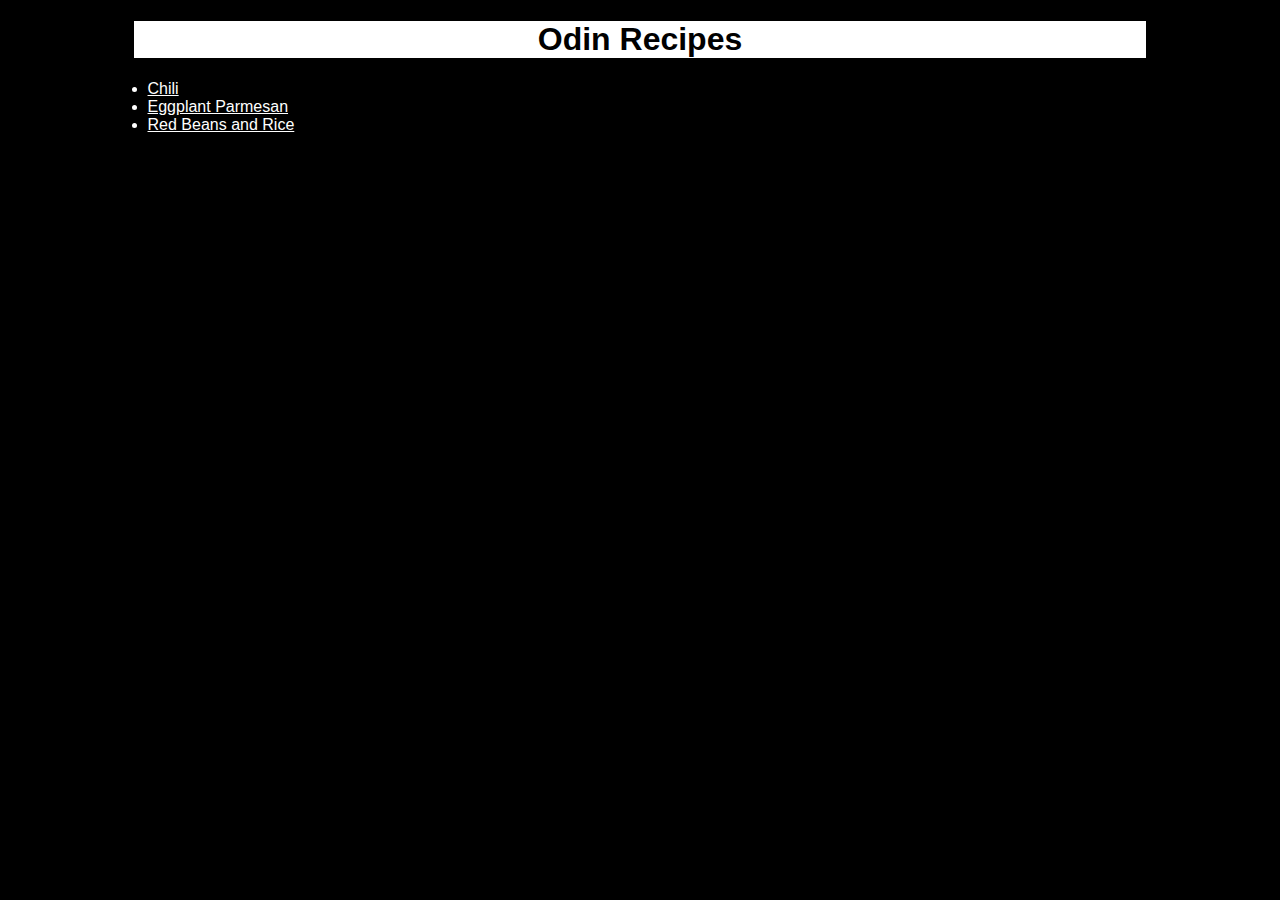
<file: index.html>
<!DOCTYPE html>
<html lang="en">
<head>
    <meta charset="UTF-8">
    <meta http-equiv="X-UA-Compatible" content="IE=edge">
    <meta name="viewport" content="width=device-width, initial-scale=1.0">
    <title>Odin Recipes</title>
    <link rel="stylesheet" href="style.css">
</head>
<body>
    <h1>Odin Recipes</h1>
    <ul>
        <li><a href="recipes/chili.html">Chili</a></li>
        <li><a href="recipes/eggplantparm.html">Eggplant Parmesan</a></li>
        <li><a href="recipes/redbeans.html">Red Beans and Rice</a></li>
    </ul>
</body>
</html>
</file>
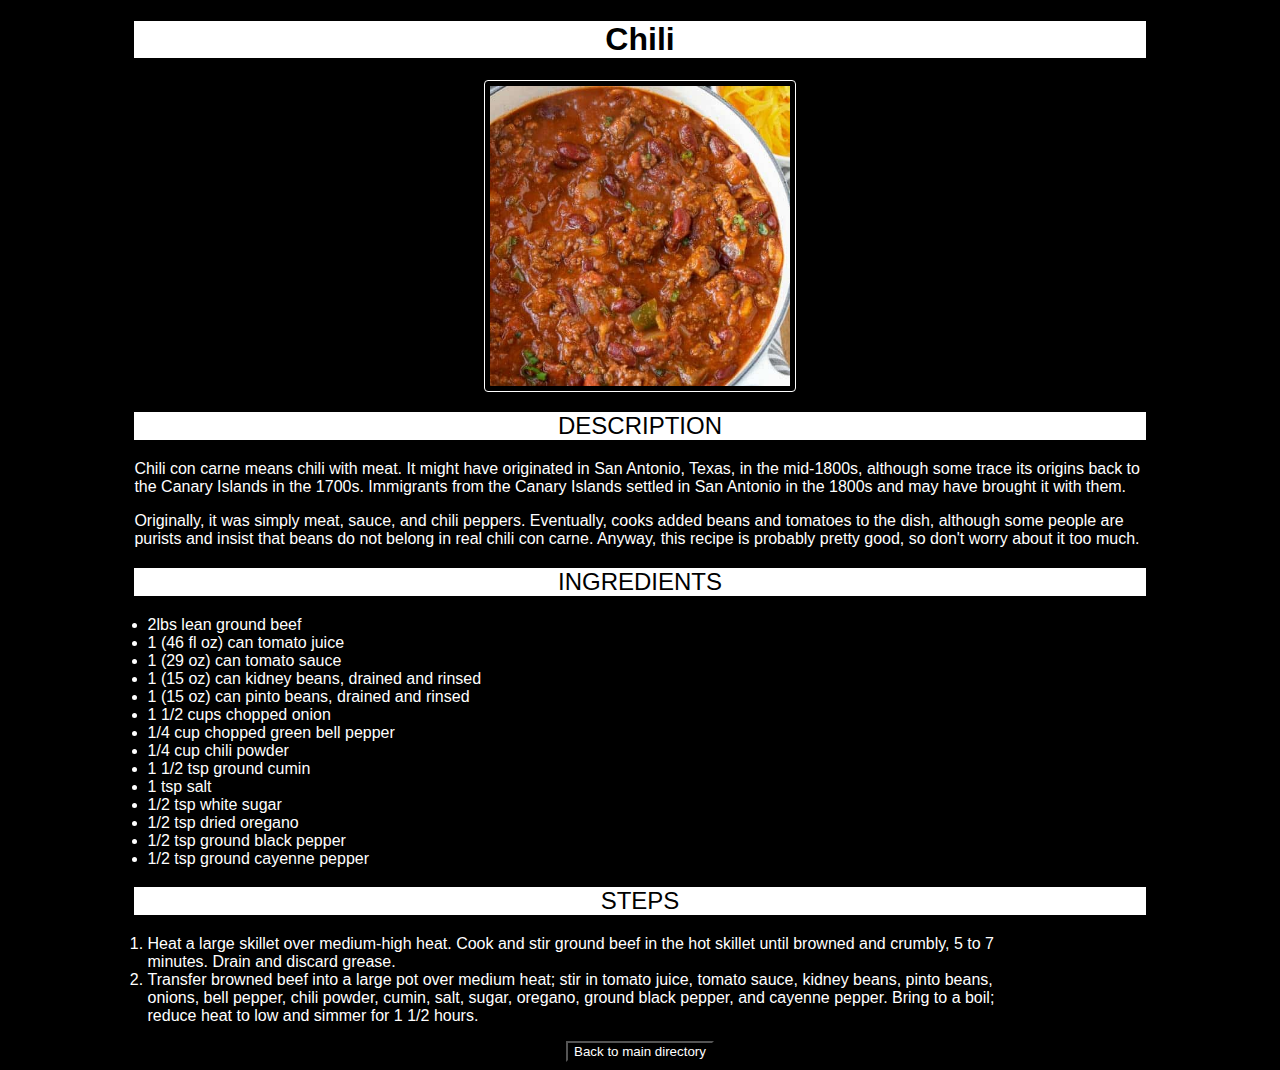
<file: recipes/chili.html>
<!DOCTYPE html>
<html lang="en">
<head>
    <meta charset="UTF-8">
    <meta http-equiv="X-UA-Compatible" content="IE=edge">
    <meta name="viewport" content="width=device-width, initial-scale=1.0">
    <title>Chili</title>
    <link rel="stylesheet" href="../style.css">
</head>
<body>
    <h1>Chili</h1>
    <img src="../images/chili.jpg">
    <h2>Description</h2>
    <p>Chili con carne means chili with meat. It might have originated in San Antonio, Texas, in the mid-1800s, although some trace its origins back to the Canary Islands in the 1700s. Immigrants from the Canary Islands settled in San Antonio in the 1800s and may have brought it with them. </p>
    <p>Originally, it was simply meat, sauce, and chili peppers. Eventually, cooks added beans and tomatoes to the dish, although some people are purists and insist that beans do not belong in real chili con carne. Anyway, this recipe is probably pretty good, so don't worry about it too much.</p>

    <h2>Ingredients</h2>
    <ul>
        <li>2lbs lean ground beef</li>
        <li>1 (46 fl oz) can tomato juice</li>
        <li>1 (29 oz) can tomato sauce</li>
        <li>1 (15 oz) can kidney beans, drained and rinsed</li>
        <li>1 (15 oz) can pinto beans, drained and rinsed</li>
        <li>1 1/2 cups chopped onion</li>
        <li>1/4 cup chopped green bell pepper</li>
        <li>1/4 cup chili powder</li>
        <li>1 1/2 tsp ground cumin</li>
        <li>1 tsp salt</li>
        <li>1/2 tsp white sugar</li>
        <li>1/2 tsp dried oregano</li>
        <li>1/2 tsp ground black pepper</li>
        <li>1/2 tsp ground cayenne pepper</li>
    </ul>

    <h2>Steps</h2>
    <ol>
        <li> Heat a large skillet over medium-high heat. Cook and stir ground beef in the hot skillet until browned and crumbly, 5 to 7 minutes. Drain and discard grease. </li>
        <li> Transfer browned beef into a large pot over medium heat; stir in tomato juice, tomato sauce, kidney beans, pinto beans, onions, bell pepper, chili powder, cumin, salt, sugar, oregano, ground black pepper, and cayenne pepper. Bring to a boil; reduce heat to low and simmer for 1 1/2 hours. </li>
    </ol>

    <button class="button" onclick="window.location.href='../index.html';">Back to main directory</button>
</body>
</html>
</file>
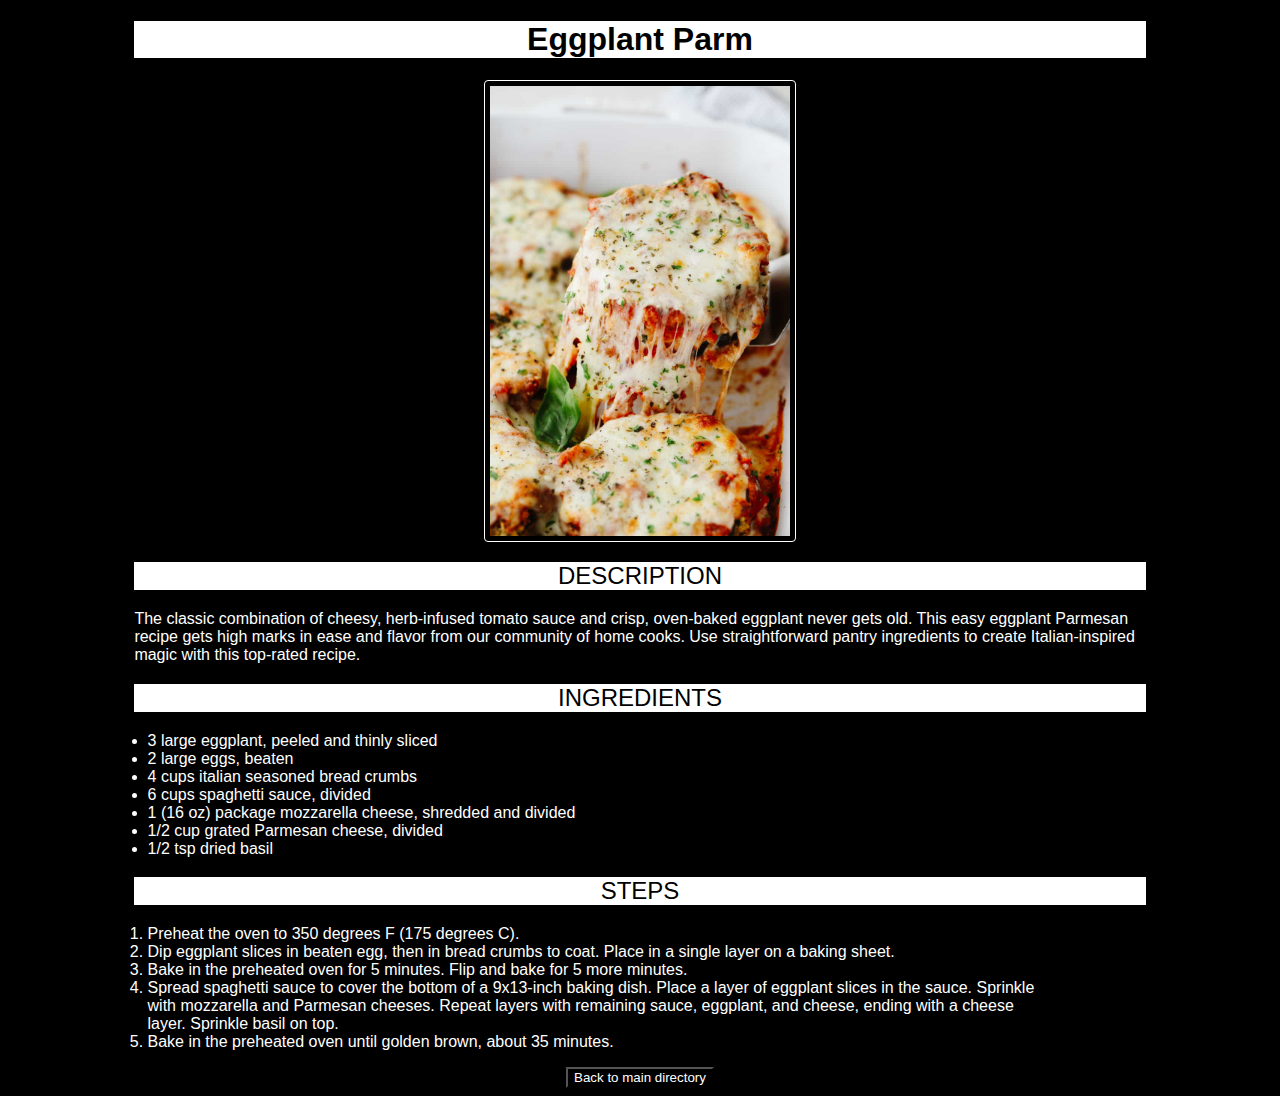
<file: recipes/eggplantparm.html>
<!DOCTYPE html>
<html lang="en">
<head>
    <meta charset="UTF-8">
    <meta http-equiv="X-UA-Compatible" content="IE=edge">
    <meta name="viewport" content="width=device-width, initial-scale=1.0">
    <title>Eggplant Parm</title>
    <link rel="stylesheet" href="../style.css">
</head>
<body>
    <h1>Eggplant Parm</h1>
    <img src="../images/parm.jpg">
    <h2>Description</h2>
    <p> The classic combination of cheesy, herb-infused tomato sauce and crisp, oven-baked eggplant never gets old. This easy eggplant Parmesan recipe gets high marks in ease and flavor from our community of home cooks. Use straightforward pantry ingredients to create Italian-inspired magic with this top-rated recipe.</p>

    <h2>Ingredients</h2>
    <ul>
        <li>3 large eggplant, peeled and thinly sliced</li>
        <li>2 large eggs, beaten</li>
        <li>4 cups italian seasoned bread crumbs</li>
        <li>6 cups spaghetti sauce, divided</li>
        <li>1 (16 oz) package mozzarella cheese, shredded and divided</li>
        <li>1/2 cup grated Parmesan cheese, divided</li>
        <li>1/2 tsp dried basil</li>
    </ul>

    <h2>Steps</h2>
    <ol>
        <li>Preheat the oven to 350 degrees F (175 degrees C). </li>
        <li>Dip eggplant slices in beaten egg, then in bread crumbs to coat. Place in a single layer on a baking sheet.</li>
        <li>Bake in the preheated oven for 5 minutes. Flip and bake for 5 more minutes.</li>
        <li>Spread spaghetti sauce to cover the bottom of a 9x13-inch baking dish. Place a layer of eggplant slices in the sauce. Sprinkle with mozzarella and Parmesan cheeses. Repeat layers with remaining sauce, eggplant, and cheese, ending with a cheese layer. Sprinkle basil on top.</li>
        <li> Bake in the preheated oven until golden brown, about 35 minutes.</li>
    </ol>

    <button class="button" onclick="window.location.href='../index.html';">Back to main directory</button>
</body>
</html>
</file>
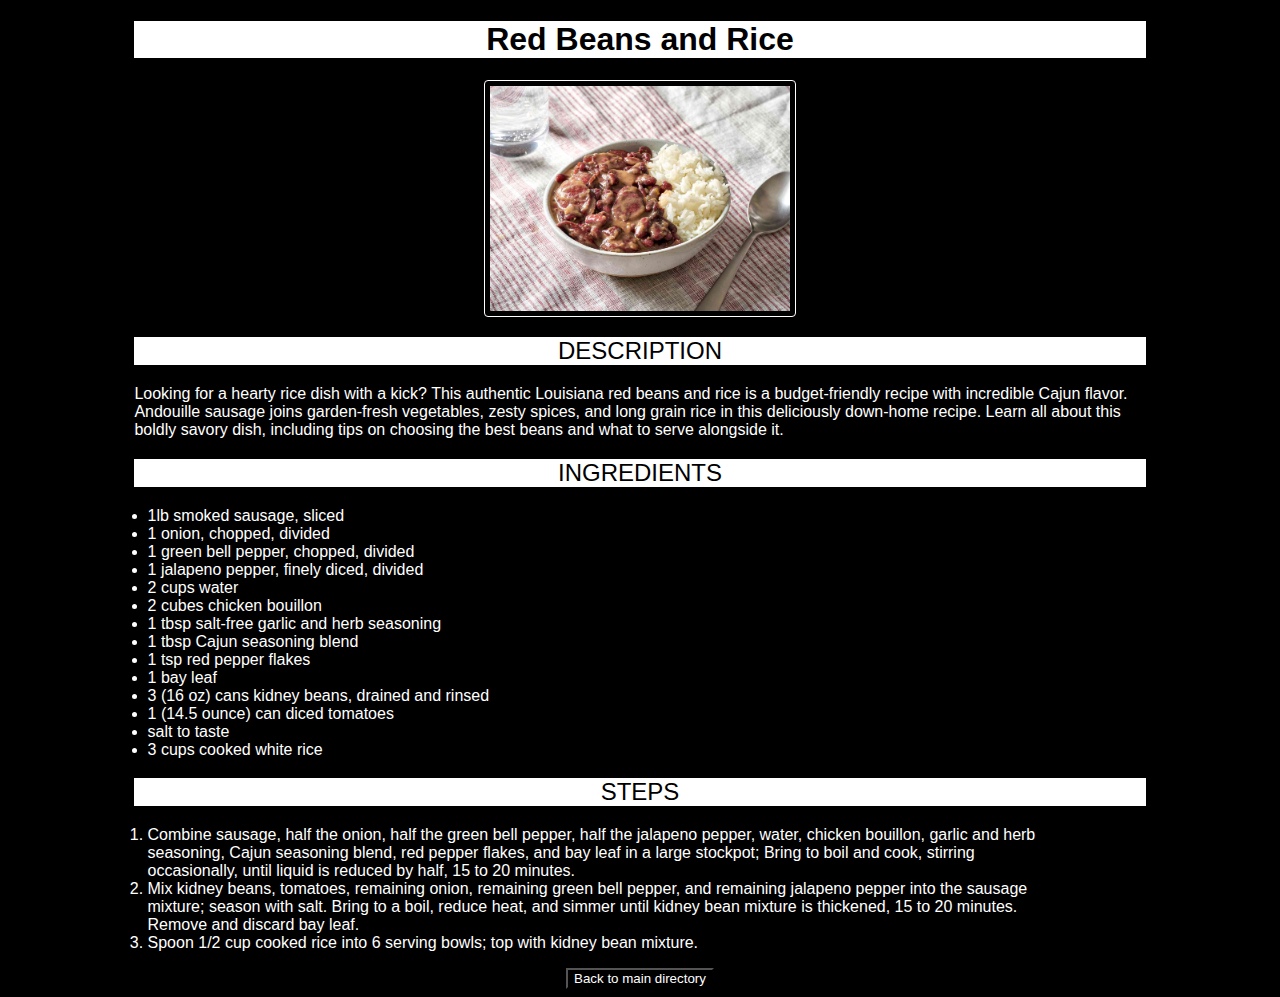
<file: recipes/redbeans.html>
<!DOCTYPE html>
<html lang="en">
<head>
    <meta charset="UTF-8">
    <meta http-equiv="X-UA-Compatible" content="IE=edge">
    <meta name="viewport" content="width=device-width, initial-scale=1.0">
    <title>Red Beans and Rice</title>
    <link rel="stylesheet" href="../style.css">
</head>
<body>
    <h1>Red Beans and Rice</h1>
    <img src="../images/redbeans.jpg">
    <h2>Description</h2>
    <p> Looking for a hearty rice dish with a kick? This authentic Louisiana red beans and rice is a budget-friendly recipe with incredible Cajun flavor. Andouille sausage joins garden-fresh vegetables, zesty spices, and long grain rice in this deliciously down-home recipe. Learn all about this boldly savory dish, including tips on choosing the best beans and what to serve alongside it. </p>

    <h2>Ingredients</h2>
    <ul>
        <li>1lb smoked sausage, sliced</li>
        <li>1 onion, chopped, divided</li>
        <li>1 green bell pepper, chopped, divided</li>
        <li>1 jalapeno pepper, finely diced, divided</li>
        <li>2 cups water</li>
        <li>2 cubes chicken bouillon</li>
        <li>1 tbsp salt-free garlic and herb seasoning</li>
        <li>1 tbsp Cajun seasoning blend</li>
        <li>1 tsp red pepper flakes</li>
        <li>1 bay leaf</li>
        <li>3 (16 oz) cans kidney beans, drained and rinsed</li>
        <li>1 (14.5 ounce) can diced tomatoes</li>
        <li>salt to taste</li>
        <li>3 cups cooked white rice</li>

    </ul>

    <h2>Steps</h2>
    <ol>
        <li>Combine sausage, half the onion, half the green bell pepper, half the jalapeno pepper, water, chicken bouillon, garlic and herb seasoning, Cajun seasoning blend, red pepper flakes, and bay leaf in a large stockpot; Bring to boil and cook, stirring occasionally, until liquid is reduced by half, 15 to 20 minutes.</li>
        <li>Mix kidney beans, tomatoes, remaining onion, remaining green bell pepper, and remaining jalapeno pepper into the sausage mixture; season with salt. Bring to a boil, reduce heat, and simmer until kidney bean mixture is thickened, 15 to 20 minutes. Remove and discard bay leaf.</li>
        <li>Spoon 1/2 cup cooked rice into 6 serving bowls; top with kidney bean mixture. </li>
    </ol>

    <button class="button" onclick="window.location.href='../index.html';">Back to main directory</button>
</body>
</html>
</file>
<file: style.css>
* {
    background-color: black;
    color: white;

    font-family: sans-serif;
}

p,
h1,
h2,
ol,
ul,
li {
    padding: 0;
    margin-left: 10%;
    margin-right: 10%;
}

ol,
ul,
li {
    margin-left: 6%;
}

img {
    width: 300px;
    height: auto;

    display: block;
    margin-left: auto;
    margin-right: auto;

    border: 1px solid #fff;
    border-radius: 4px;
    padding: 5px;
}

h1,
h2 {
    background-color: white;
    text-align: center;
    color: black;
    text-align: center;
}

h2 {
    text-transform: uppercase;
    font-weight: normal;
}

.button {
    display: block;
    margin-left: auto;
    margin-right: auto;
}

.button:hover{
    background-color:white;
    color:black;
}

.button:active{
    background-color: lightgreen;
}
</file>
